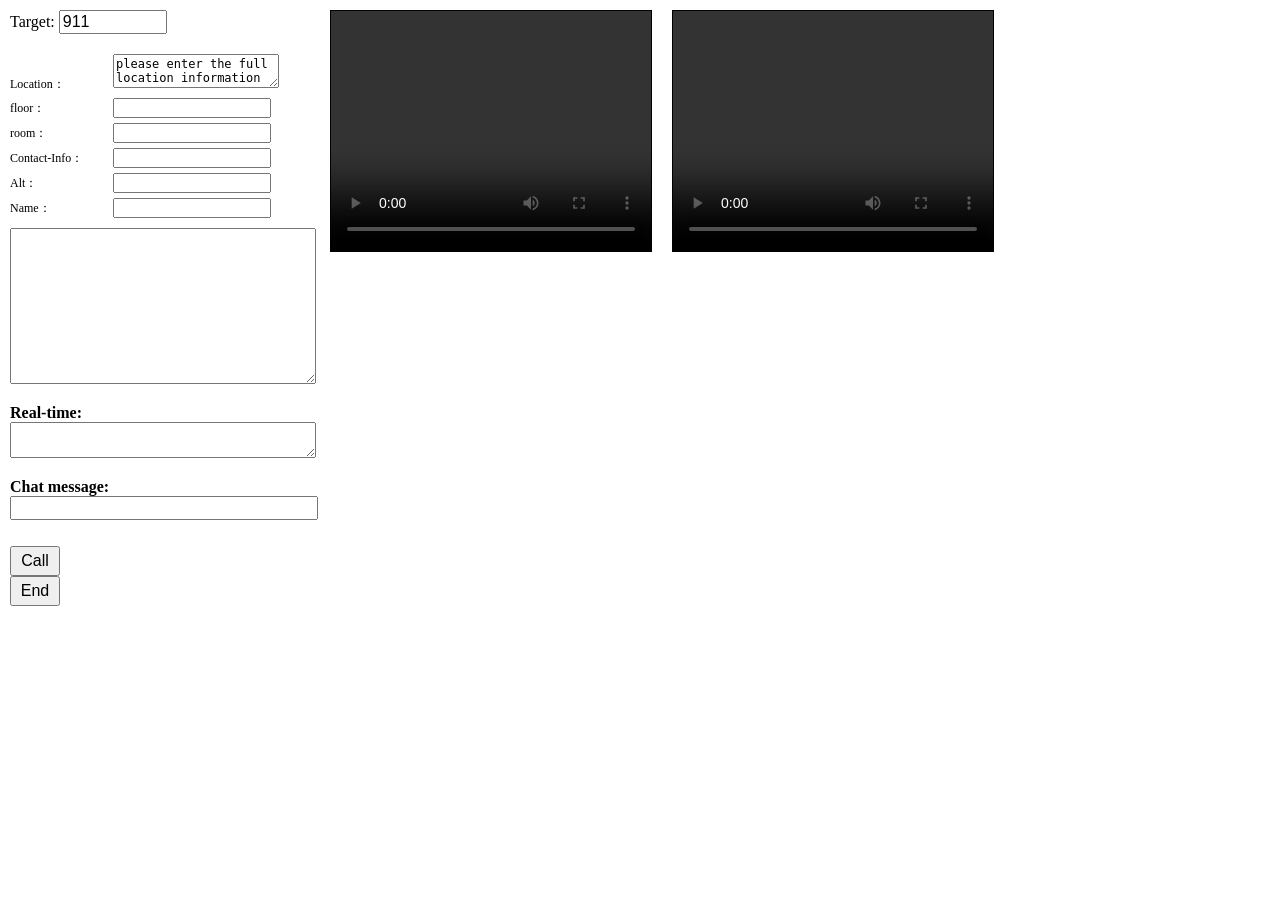
<file: to-uzma/static/caller.html>
<!doctype html>
<html>
<head>
    <meta http-equiv="Content-Type" content="text/html; charset=UTF-8">

<style>
    body, html {
        margin: 0; padding: 0;
    }
    body {
        font-size: 16px; 
    }
    video {
        width:  320px; height:  240px; 
        border:  1px solid black; background: black;
    }
    div.content {
        display: flex;
        flex-direction: row;
    }
    div.content > div {
        position: relative;
        padding: 10px;
    }
    div.control {
        width: 300px;
    }
    input[type="text"] {
        width: 100px;
        margin-bottom: 10px; 
    }
    input[type="button"] {
        width: 50px; height: 30px;
    }
    input {
        font-size: 16px;
    }
</style>
</head>
<body>

<script src="./js/adapter.js" type="text/javascript"></script>
<script src="./js/adapter-latest.js" type="text/javascript"></script>
<script src="./js/clientXHRSignalingChannel.js" type="text/javascript"></script>

<script type="text/javascript">

var loginChannel, callChannel;

var pc, local_stream;
var doNothing = function() {},
     dc, data = {};

window.onload = function () {
    initialize();
};


function initialize() {
    $$("#target").value = get_query_param("target", "911");
};

function $$(selector) {
    return document.querySelector(selector);
}

function get_query_param(name, def_value) {
    name = name.replace(/[\[]/, "\\[").replace(/[\]]/, "\\]");
    var regex = new RegExp("[\\?&]" + name + "=([^&#]*)"),
        results = regex.exec(location.search);
    return results === null ? (def_value || ""): decodeURIComponent(results[1].replace(/\+/g, " "));
}

function callout() {
    loginChannel = createSignalingChannel($$("#target").value, {
        onWaiting: function() {
            console.log('waiting');
        },
        onConnected: function() {
            console.log('connected');
			
            var callid = ("" + Math.random()).substr(2, 5);
            connect(callid);
			// 传数据
			var o = {
				a: $$("#a").value
				,b: $$("#b").value
				,c: $$("#c").value
				,d: $$("#d").value
				,e: $$("#e").value
				,f: $$("#f").value
			};
			// 传数据 end
            var msg = {type: "invite", callid: callid, o: o}
			
			loginChannel.send(msg);
        },
        onMessage: function(msg) {
            console.log("message " + JSON.stringify(msg));
            if (msg.type == "accept") {
                loginChannel.close();
                loginChannel = null;
            } else if (msg.type == "decline") {
                loginChannel.close();
                loginChannel = null;
            }
        }
    });
    loginChannel.connect(function(error) {
        console.error(error);
    });
   
}

function connect(callid) {
    callChannel = createSignalingChannel(callid, {
        onWaiting: function() { console.log('waiting'); },
        onConnected: function() {
            console.log('connected');
            getMedia(function() {
                createPC();
            });
        },
        onMessage: function(msg) {
			// 判断对方接收
			if( msg == 0 ){
				alert('The call has been decline');
			}
			if( msg == 1 ){
				alert('The call has been answered');
			}
			// 判断对方接收 end
            console.log(JSON.stringify(msg));
            if (msg.type == "answer") {
                pc.setRemoteDescription(new RTCSessionDescription(msg));
            } else if (msg.type == "candidate") {
                pc.addIceCandidate(new RTCIceCandidate(msg.candidate));
            }
        }
    });
    
    callChannel.connect(function(error) {
        console.error(error);
    });
}

function getMedia(callback) {
    getUserMedia({"audio":true, "video":true}, function(stream) {
        local_stream = stream;
        attachMediaStream($$("div.local video"), stream);
        if (callback) {
            callback();
        }
    }, function(error) {
        console.error("cannot get media stream");
    });
}

function createPC() {
    var config = {"url": "stun:stun.l.google.com:19302"}; // STUN-only
    // var config = {"url":"turn:user@turn.webrtcbook.com", "credential":"test"}); // TURN
    // var config = {"url":"turn:user@turn-only.webrtcbook.com", "credential":"test"}); // TURN-only

    pc = new RTCPeerConnection({iceServers:[config]});
    pc.onicecandidate = function(event) {
        if (event.candidate) {
            callChannel.send({type: "candidate", candidate: event.candidate });
        }
    };
    pc.onaddstream = function(event) {
        attachMediaStream($$("div.remote video"), event.stream);
        console.log("call active");
    };
    pc.onremovestream = function(event) {
        console.log("removed stream");
    };
    
    pc.addStream(local_stream);
    dc = pc.createDataChannel('chat');
    console.log("create datachannel ");
    setupDataHandlers();
    pc.ondatachannel = onDataChannelAdded;
    pc.createOffer(function(offer) {
        pc.setLocalDescription(offer, function() {
            callChannel.send(offer); 
        });
    }, function(error) {
        console.log(error);
    }, {mandatory: { OfferToReceiveAudio: true, OfferToReceiveVideo: true}});

}
function onDataChannelAdded(e) {
  console.log("onDataChannelAdded");
  dc = e.channel;
  setupDataHandlers();
  console.log("setupDataHandlers when onDataChannelAdded");
  sendChat("Hello,I need help!!!");
}
function setupDataHandlers() {
  data.send = function(msg) {
    msg = JSON.stringify(msg);
    console.log("sending " + msg + " over data channel");
    dc.send(msg);
  }
  dc.onmessage = function(e) {
    var msg = JSON.parse(e.data),
        cb = document.getElementById("chatbox"),
        rtt = document.getElementById("rtt");
    
    if (msg.rtt) {
      // if real-time-text (per keypress) message, display in
      // real-time window
      console.log("received rtt of '" + msg.rtt + "'");
      rtt.value = msg.rtt;
      msg = msg.rtt;
    } else if (msg.chat) {
      // if full message, display in chat window,
      // reset real-time window,
      // and force chat window to last line
      console.log("received chat of '" + msg.chat + "'");
      cb.value += "PSAP: " + msg.chat + "\n";
      rtt.value = "";
      cb.scrollTop = cb.scrollHeight;
      msg = msg.chat;
    } else {
      console.log("received " + msg + "on data channel");
    }
  };
}
function sendRtt() {
  var msg = document.getElementById("chat").value;
  data.send({'rtt':msg});
}

// Send normal chat message.  This happens when there is an enter
// keyup event, meaning that the remote user has finished typing
// a line.  This is also used to send our initial hello message.
function sendChat(msg) {
  var cb = document.getElementById("chatbox"),
      c = document.getElementById("chat");

  // display message locally, send it, and force chat window to
  // last line
  msg = msg || c.value;
  console.log("sendChat(" + msg + ")");
  cb.value += "me: " + msg + "\n";
  data.send({'chat':msg});
  c.value = '';
  cb.scrollTop = cb.scrollHeight;
}

function hangup() {
    if (callChannel) {
        callChannel.close();
        callChannel = null;
    }
    if (pc) {
        pc.close();
        pc = null;
    }
    if (local_stream) {
        local_stream.stop();
        local_stream = null;
    }
}
</script>
<style type="text/css">
	.form * { font-size:12px; }
	.form {
		margin:10px 0;
	}
	.form div {
		margin-top:5px;
	}
	.form label {
		display:inline-block;
		width:100px;
	}
</style>
<div class="content">
    <div class="control">
        <span>Target:</span>
        <input type="text" id="target" onkeyup="if (event.keyCode == 13) { callout(); return false;} return true;"/>
		
		<!-- 信息 -->
		<div class="form">
			<div>
				<label for="">Location：</label>
				<textarea id="a">please enter the full location information</textarea>
			</div>
			<div>
				<label for="">floor：</label>
				<input id="b" />
			</div>
			<div>
				<label for=""> room：</label>
				<input id="c" />
			</div>
			<div>
				<label for="">Contact-Info：</label>
				<input id="d" />
			</div>
			<div>
				<label for="">Alt：</label>
				<input id="e" />
			</div>
			<div>
				<label for="">Name：</label>
				<input id="f" />
			</div>
		</div>

		<!-- 信息 end -->
		<div style="width:100%;vertical-align:top">
            <textarea id="chatbox" rows="10" style="width:100%"></textarea>
        <p style="width:100%"><b>Real-time:</b>
            <textarea id="rtt" rows="2" style="width:100%"></textarea>
         </p>
             <p style="width:100%"><b>Chat message:</b>
             <input type="text" style="width:100%" name="chat" id="chat"
                 onkeyup="sendRtt();
                    if (event.keyCode == 13) {
                      sendChat(); return false;}"/>
             </p>
            </div>
        <input type="button" value="Call" onclick="callout();" />
        <br/>
        <input type="button" value="End" onclick="hangup();" />
    </div>
    <div class="local">
        <video autoplay controls></video>
        <!-- TODO: change to audio element here and next -->
    </div>
    <div class="remote">
        <video autoplay controls></video>
    </div>
</div>

</body>
</html>
</file>
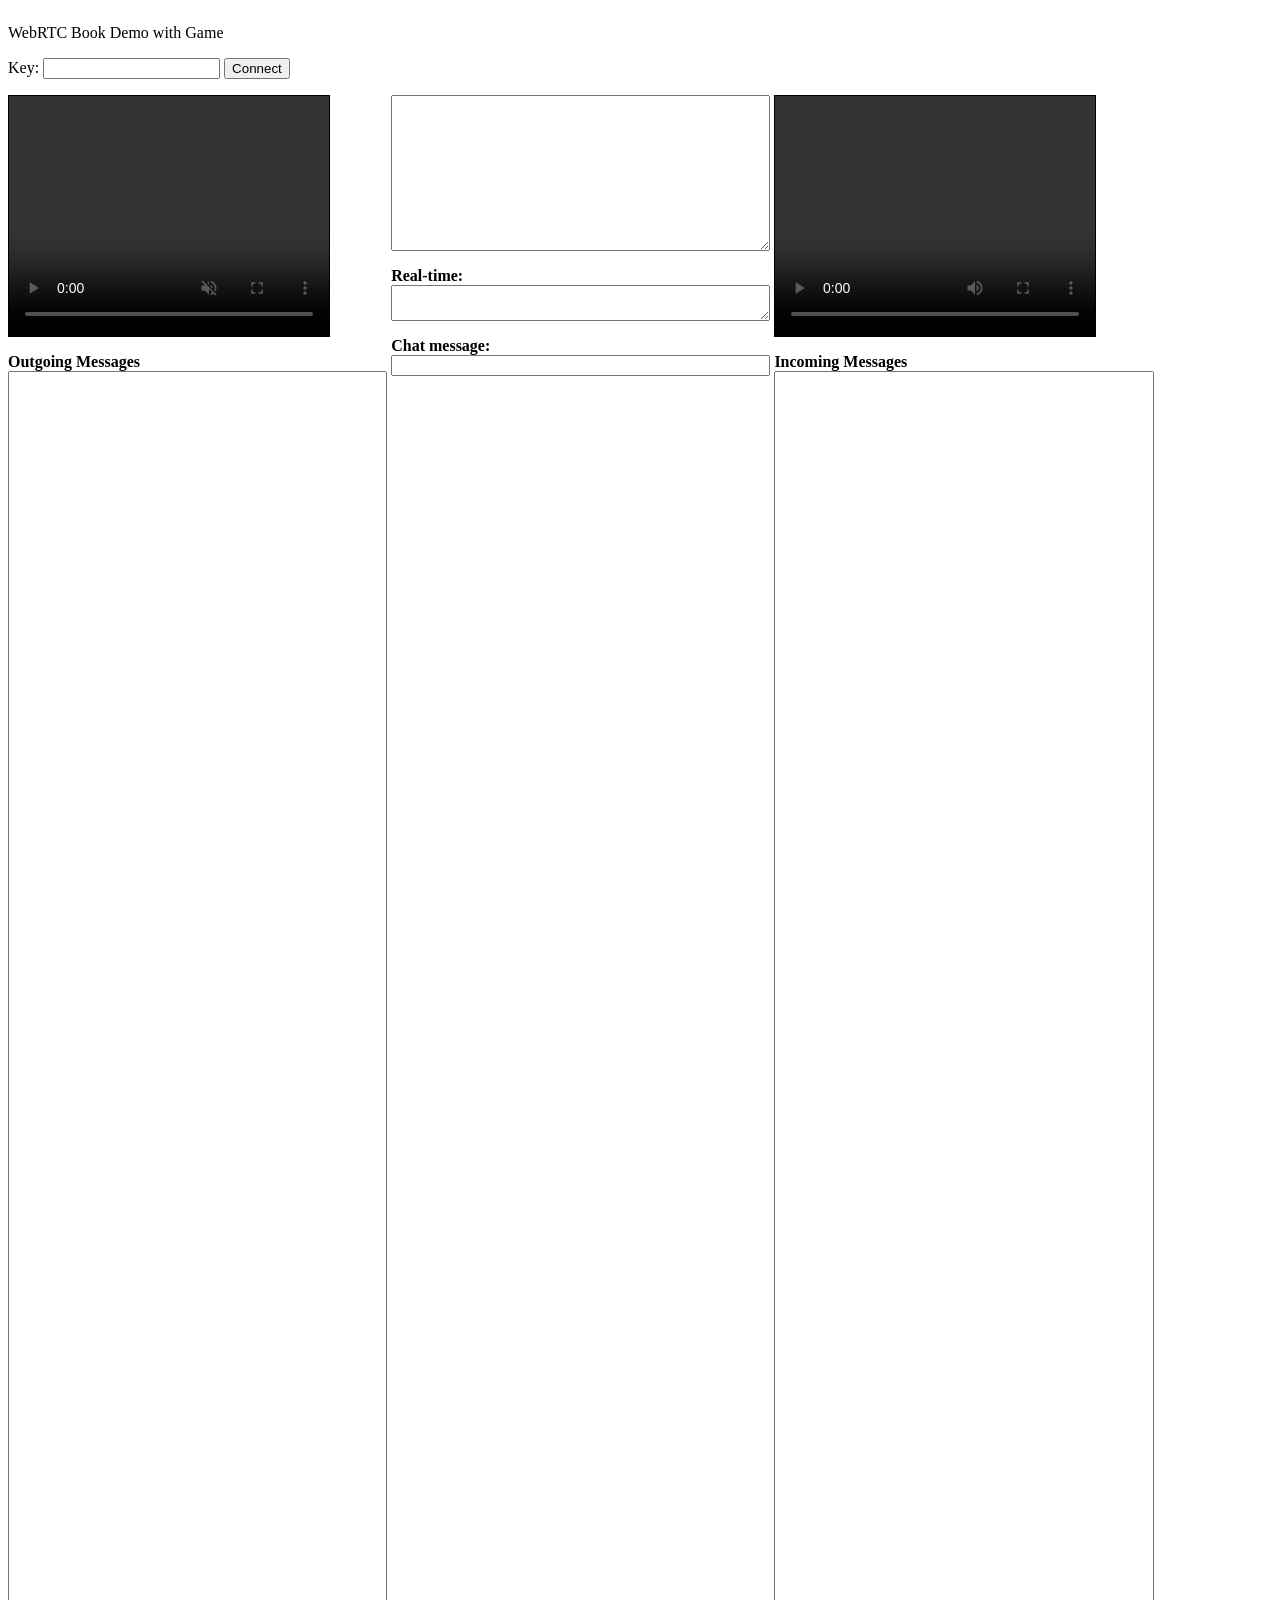
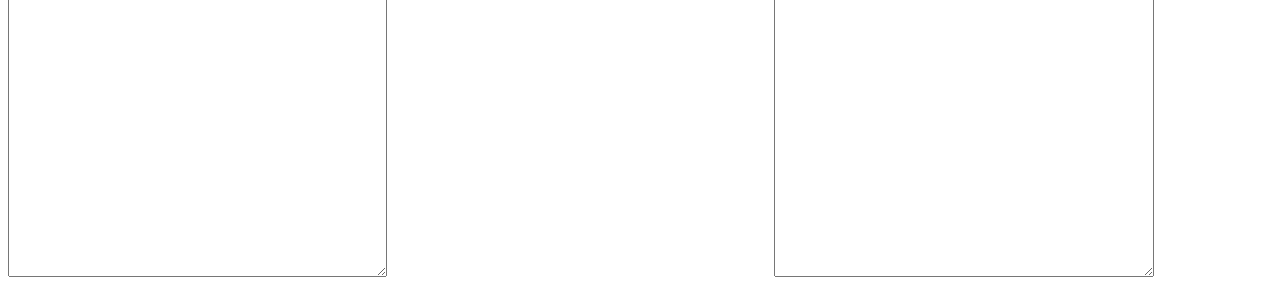
<file: to-uzma/static/data-game.html>
<!--
// Copyright 2013-2015 Digital Codex LLC
// You may use this code for your own education.  If you use it
// largely intact, or develop something from it, don't claim that
// your code came first.  You are using this code completely at
// your own risk.  If you rely on it to work in any particular
// way, you're an idiot and we won't be held responsible.
-->

<html>
<head>
  <meta http-equiv="Content-Type"
        content="text/html; charset=UTF-8" />
  <style>
    video {
      width:  320px;
      height:  240px;
      border:  1px solid black;
    }
    div {
      display:  inline-block;
    }
    canvas {
      border:  1px solid black;
    }
  </style>
</head>
<body>

<!-- blank script section is placeholder for query params -->
<script></script>

<!-- load polyfill, local copy first for local testing -->
<script src="./js/adapter.js" type="text/javascript"></script>
<script src="./js/adapter-latest.js" type="text/javascript"></script>
<script src="./js/clientXHRSignalingChannel.js" type="text/javascript"></script>

<script>
var signalingChannel, key, id,
    haveLocalMedia = false,
    weWaited = false,
    myVideoStream, myVideo, 
    yourVideoStream, yourVideo,
    doNothing = function() {},
    pc, dc, data = {},
    dc2, c, ctx,ctx2,
    constraints = {mandatory: {
                    OfferToReceiveAudio: true,
                    OfferToReceiveVideo: true}};

////////////////////////////
// This is the main routine.
////////////////////////////

// This kicks off acquisition of local media.  Also, it can
// automatically start the signaling channel.
window.onload = function () {

  // auto-connect signaling channel if key provided in URI
  if (queryparams && queryparams['key']) {
    document.getElementById("key").value = queryparams['key'];
    connect();
  }

  c = document.getElementById("canvas");
  ctx = c.getContext("2d");
  ctx.font = "10px Courier";

  // 对方的画图
  c2 = document.getElementById("canvas2");
  ctx2 = c2.getContext("2d");
  ctx2.font = "10px Courier";
  // 远程的画图 end
  
  myVideo = document.getElementById("myVideo");
  yourVideo = document.getElementById("yourVideo");
  
  getMedia();

  //  connect() calls createPC() when connected.
  //  attachMedia() is called when both createPC() and getMedia()
  //  have succeeded.
};


/////////////////////
// This next section is for setting up the signaling channel.
/////////////////////

// This routine connects to the web server and sets up the
// signaling channel.  It is called either automatically on doc
// load or when the user clicks on the "Connect" button.
function connect() {
  var errorCB, scHandlers, handleMsg;

  // First, get the key used to connect
  key = document.getElementById("key").value;

  // This is the handler for all messages received on the
  // signaling channel.
  handleMsg = function (msg) {
    // First, we clean up the message and post it on-screen
    var msgE = document.getElementById("inmessages");
    var msgString = JSON.stringify(msg).replace(/\\r\\n/g,'\n');
    msgE.value = msgString + "\n" + msgE.value;
    
    // Then, we take action based on the kind of message
    if (msg.type === "offer") {
      pc.setRemoteDescription(new RTCSessionDescription(msg));
      answer();
    } else if (msg.type === "answer") {
      pc.setRemoteDescription(new RTCSessionDescription(msg));
    } else if (msg.type === "candidate") {
      pc.addIceCandidate(
        new RTCIceCandidate({sdpMLineIndex:msg.mlineindex,
                             candidate:msg.candidate}));
    }
  };

  // handlers for signaling channel
  scHandlers = {
    'onWaiting' : function () {
      setStatus("Waiting");
      // weWaited will be used later for auto-call
      weWaited = true;
    },
    'onConnected': function () {
      setStatus("Connected");
      // set up the RTC Peer Connection since we're connected
      createPC();
    },
    'onMessage': handleMsg
  };

  // Finally, create signaling channel
  signalingChannel = createSignalingChannel(key, scHandlers);
  errorCB = function (msg) {
    document.getElementById("response").innerHTML = msg;
  };

  // and connect.
  signalingChannel.connect(errorCB);
}


// This routine sends a message on the signaling channel, either
// by explicit call or by the user clicking on the Send button.
function send(msg) {
  var handler = function (res) {
    document.getElementById("response").innerHTML = res;
    return;
  },

  // Get message if not passed in
  msg = msg || document.getElementById("message").value;

  // Clean it up and post it on-screen
  msgE = document.getElementById("outmessages");
  var msgString = JSON.stringify(msg).replace(/\\r\\n/g,'\n');
  msgE.value = msgString + "\n" + msgE.value;

  // and send on signaling channel
  signalingChannel.send(msg, handler);
}


/////////////////////////////
// This next section is for getting local media
/////////////////////////////

function getMedia() {
  getUserMedia({"audio":true, "video":true},
               gotUserMedia, didntGetUserMedia);
}

function gotUserMedia(stream) {
  myVideoStream = stream;
  haveLocalMedia = true;

  // display my local video to me
  attachMediaStream(myVideo, myVideoStream);
  // wait for RTCPeerConnection to be created
  attachMediaIfReady();
}

function didntGetUserMedia() {
  console.log("couldn't get video");
}

//////////////////////////////
// This next section is for setting up the RTC Peer Connection
//////////////////////////////

function createPC() {
  var stunuri = true,
      turnuri = false,
      myfalse = function(v) {
                  return ((v==="0")||(v==="false")||(!v)); },
      config = new Array();

  // adjust config string based on any query params
  if (queryparams) {
    if ('stunuri' in queryparams) {
      stunuri = !myfalse(queryparams['stunuri']);
    }
    if ('turnuri' in queryparams) {
      turnuri = !myfalse(queryparams['turnuri']);
    };
  };

  if (stunuri) {
    // this is one of Google's public STUN servers
    config.push({"url":"stun:stun.l.google.com:19302",
                 "urls":"stun:stun.l.google.com:19302"});
  }
  if (turnuri) {
    if (stunuri) {
      // can't use TURN-only TURN server in this case because of
      // bug in Chrome that causes STUN server responses to be
      // ignored, so we use TURN server that also does STUN
        config.push({"urls":"turn:turn.webrtcbook.com", "username": "user",
                     "credential":"test"});                 
    } else {
      // this is our TURN-only TURN server
        config.push({"urls":"turn:turn.webrtcbook.com", "username": "user",
                     "credential":"test"}); 
    }
  }
  console.log("config = " + JSON.stringify(config));

  pc = new RTCPeerConnection({iceServers:config});
  pc.onicecandidate = onIceCandidate;
  pc.onaddstream = onRemoteStreamAdded;
  pc.onremovestream = onRemoteStreamRemoved;
  pc.ondatachannel = onDataChannelAdded;

  // wait for local media to be ready
  attachMediaIfReady();
}

// When our browser has another candidate, send it to the peer
function onIceCandidate(e) {
  if (e.candidate) {
    send({type:  'candidate',
          mlineindex:  e.candidate.sdpMLineIndex,
          candidate:  e.candidate.candidate});
  }
}

// When our browser detects that the other side has added the
// media stream, show it on screen
function onRemoteStreamAdded(e) {
  yourVideoStream = e.stream;
  attachMediaStream(yourVideo, yourVideoStream);
  setStatus("On call");
}

// Do nothing if the remote side removes the stream.
function onRemoteStreamRemoved(e) {}

// When our browser detects that the other side has added the
// data channel, save it, set up handlers, and send welcome
// message
function onDataChannelAdded(e) {
  console.log("Data channel id is " + e.channel.id +
              " label is " + e.channel.label);
  if (e.channel.label == "chat") {
    dc = e.channel;
    setupDataHandlers();
    sendChat("hello");
  } else {
    console.log("Unknown data channel added.");
  }	
}

// Set up the data channel message handler
function setupDataHandlers() {
  data.send = function(msg) {
    msg = JSON.stringify(msg);
    console.log("sending " + msg + " over data channel");
    dc.send(msg);
  }
  dc.onmessage = function(e) {
    var msg = JSON.parse(e.data),
        cb = document.getElementById("chatbox"),
        rtt = document.getElementById("rtt");
    
    if (msg.rtt) {
      // if real-time-text (per keypress) message, display in
      // real-time window
      console.log("received rtt of '" + msg.rtt + "'");
      rtt.value = msg.rtt;
      msg = msg.rtt;
    } else if (msg.chat) {
      // if full message, display in chat window,
      // reset real-time window,
      // and force chat window to last line
      console.log("received chat of '" + msg.chat + "'");
      cb.value += "<- " + msg.chat + "\n";
      rtt.value = "";
      cb.scrollTop = cb.scrollHeight;
      msg = msg.chat;
    } else if (msg.coords) {
		// 对方的画图
		var x = msg.coords.x;
		var y = msg.coords.y;
		
		ctx2.fillStyle = "#FF0000";  
		ctx2.fillRect(x, y,3,3);   
  
		console.log( msg.coords )
		// 对方的画图 end
	}else {
      console.log("received " + msg + "on data channel");
    }
  }
  dc.onerror = function(e) {
    console.log("Data channel error.");
    console.info(e);
  }
  dc.onopen = function(e) {
    console.log("Data channel created.");
  };
}

// Send real-time text.  Basically for every keyup event we send
// the entire string so far as a real-time message so it can be
// displayed at each keyup.
function sendRtt() {
  var msg = document.getElementById("chat").value;
  data.send({'rtt':msg});
}

// Send normal chat message.  This happens when there is an enter
// keyup event, meaning that the remote user has finished typing
// a line.  This is also used to send our initial hello message.
function sendChat(msg) {
  var cb = document.getElementById("chatbox"),
      c = document.getElementById("chat");

  // display message locally, send it, and force chat window to
  // last line
  msg = msg || c.value;
  console.log("sendChat(" + msg + ")");
  cb.value += "-> " + msg + "\n";
  data.send({'chat':msg});
  c.value = '';
  cb.scrollTop = cb.scrollHeight;
}


///////////////////////////////////
// This next section is for attaching local media to the Peer
// Connection.
///////////////////////////////////

// This guard routine effectively synchronizes completion of two
// async activities:  the creation of the Peer Connection and
// acquisition of local media.
function attachMediaIfReady() {
  // If RTCPeerConnection is ready and we have local media,
  // proceed.
  if (pc && haveLocalMedia) {attachMedia();}
}

// This routine adds our local media stream to the Peer
// Connection.  Note that this does not cause any media to flow.
// All it does is to let the browser know to include this stream
// in its next SDP description.
function attachMedia() {
  pc.addStream(myVideoStream);
  setStatus("Ready for call");

  // auto-call if truthy value for call param in URI
  // but also make sure we were the last to connect (to increase
  // chances that everything is set up properly at both ends)
  if (queryparams && queryparams['call'] && !weWaited) {
    call();
  }

}


////////////////////////////
// This next section is for calling and answering
////////////////////////////

// This creates a data channel and generates the
// session description for an offer
function call() {
  dc = pc.createDataChannel('chat');
  setupDataHandlers();
  
  pc.createOffer(gotDescription, doNothing, constraints);
}

// and this generates it for an answer.
function answer() {
  pc.createAnswer(gotDescription, doNothing, constraints);
}

// In either case, once we get the session description we tell
// our browser to use it as our local description and then send
// it to the other browser.  It is the setting of the local
// description that allows the browser to send media and prepare
// to receive from the other side.
function gotDescription(localDesc) {
  pc.setLocalDescription(localDesc);
  send(localDesc);
}


////////////////////////////////////
// This section is for changing the UI based on application
// progress.
////////////////////////////////////

// This function hides, displays, and fills various UI elements
// to give the user some idea of how the browser is progressing
// at setting up the signaling channel, getting local media,
// creating the peer connection, and actually connecting
// media (calling).
function setStatus(str) {
  var statuslineE = document.getElementById("statusline"),
      statusE = document.getElementById("status"),
      sendE = document.getElementById("send"),
      connectE = document.getElementById("connect"),
      callE = document.getElementById("call"),
      scMessageE = document.getElementById("scMessage");
      gameE = document.getElementById("game");
      
  switch (str) {
    case 'Waiting':
      statuslineE.style.display = "inline";
      statusE.innerHTML =
        "Waiting for peer signaling connection";
      sendE.style.display = "none";
      connectE.style.display = "none";
      break;
    case 'Connected':
      statuslineE.style.display = "inline";
      statusE.innerHTML =
        "Peer signaling connected, waiting for local media";
      sendE.style.display = "inline";
      connectE.style.display = "none";
      scMessageE.style.display = "inline-block";
      break;
    case 'Ready for call':
      statusE.innerHTML = "Ready for call";
      callE.style.display = "inline";
      break;
    case 'On call':
      statusE.innerHTML = "On call";
      callE.style.display = "none";
      gameE.style.display = "inline";
      break;
    default:
  }
}

function getMouseCoords(e) {
  var x = e.clientX,
      y = e.clientY,
      coords = {"x":x, "y":y};    
    
  displayCoords(coords, "#FF0000");	// display dot in red    
  
  
  data.send({coords: {"x":x, "y":y}});
}

function displayCoords(coords, color) {
  ctx.fillStyle = color;  
  ctx.fillRect(coords.x,coords.y,3,3);
}

function game() {
  gameStart();  
}

function gameStart() {
  canvasE = document.getElementById("canvas");
  canvasE.style.display = "inline";
  console.log("Game Started!");
  ctx.fillText("Draw Here!", 10, 10);
  
  // 对方的画图
  document.getElementById("canvas2").style.display = "inline";
  ctx2.fillText("对方", 10, 10);
  // 对方的画图 end
}

</script>

<div id="setup">
  <canvas id="canvas" width="300" height="300"
          onmousemove="getMouseCoords(event)" 
  	  border="2" style="display:none"> 
  </canvas>
  <!-- 对方的画图 -->
 <canvas id="canvas2" width="300" height="300" border="2" style="display:none"></canvas>
 <!-- 对方的画图 end -->
 
  <p>WebRTC Book Demo with Game</p>
  <p>Key:
    <input type="text" name="key" id="key"
           onkeyup="if (event.keyCode == 13) {
                      connect(); return false;}"/>
    <button id="connect" onclick="connect()">Connect</button>
    <span id="statusline" style="display:none">Status:
      <span id="status">Disconnected</span>
    </span>
    <button id="call" style="display:none"
            onclick = "call()">Call</button>
    <button id="game" style="display:none"
            onclick = "game()">Game</button>        
  </p>
</div>

<div id="scMessage" style="float:right;display:none">
  <p>Signaling channel message:
    <input type="text" width="100%" name="message" id="message"
           onkeyup="if (event.keyCode == 13) {
                      send(); return false;}"/>
    <button id="send" style="display:none"
            onclick="send()">Send</button>
  </p>

  <p>Response:  <span id="response"></span></p>
</div>

<br/>

<div style="width:30%;vertical-align:top">
  <div>
    <video id="myVideo" autoplay="autoplay" controls
           muted="true"/>
  </div>
  <p><b>Outgoing Messages</b>
     <br/>
     <textarea id="outmessages" rows="100"
               style="width:100%"></textarea>
  </p>
</div>

<div style="width:30%;vertical-align:top">
  <textarea id="chatbox" rows="10" style="width:100%"></textarea>
  <p style="width:100%"><b>Real-time:</b>
    <textarea id="rtt" rows="2" style="width:100%"></textarea>
  </p>
  <p style="width:100%"><b>Chat message:</b>
    <input type="text" style="width:100%" name="chat" id="chat"
           onkeyup="sendRtt();
                    if (event.keyCode == 13) {
                      sendChat(); return false;}"/>
  </p>


</div>

<div style="width:30%;vertical-align:top">
  <div>
    <video id="yourVideo" autoplay="autoplay" controls />
  </div>
  <p><b>Incoming Messages</b>
     <br/>
     <textarea id="inmessages" rows="100"
               style="width:100%"></textarea>
  </p>
</div>

</body>
</html>
</file>
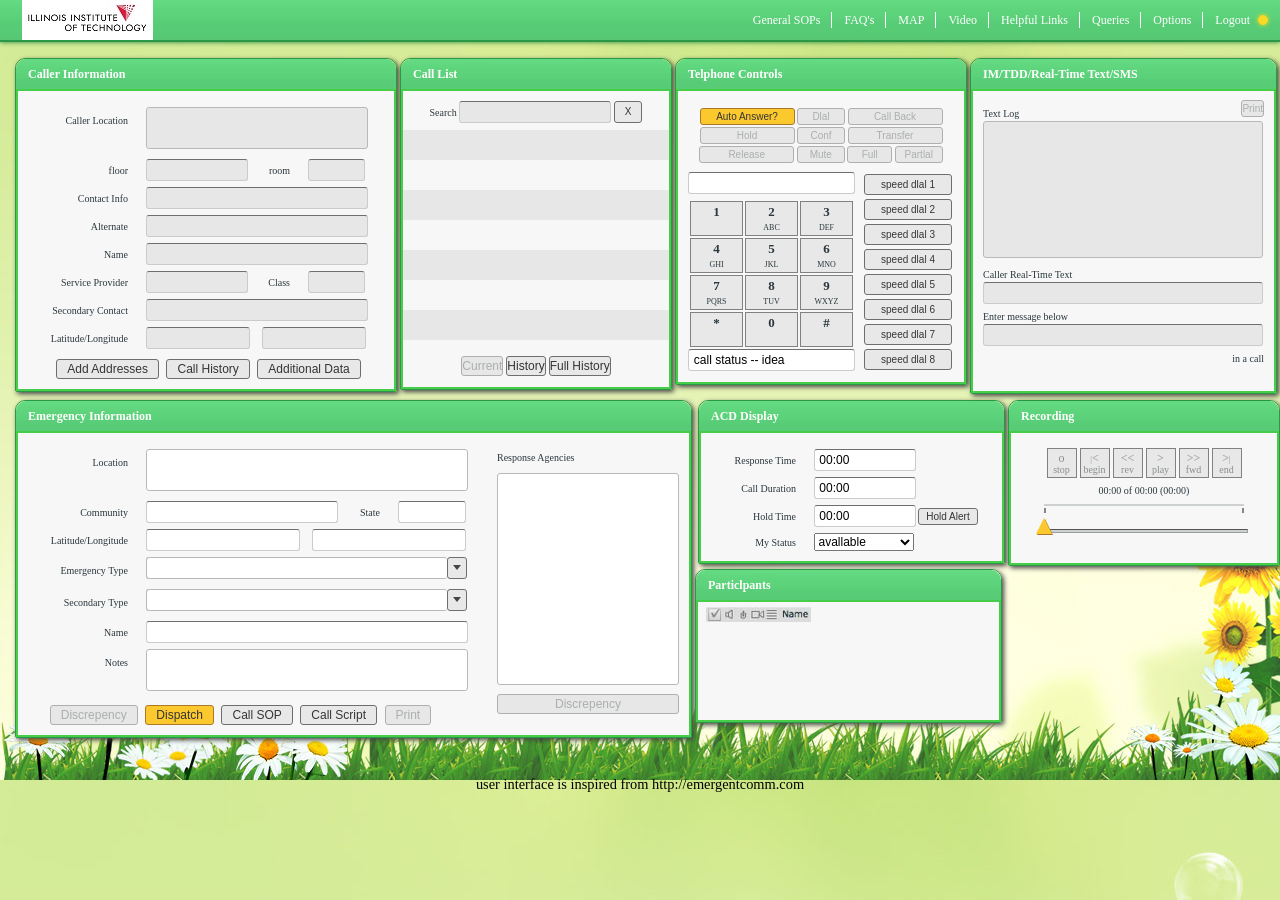
<file: to-uzma/static/psap.html>
<!doctype html>
<html>
<head>
    <meta http-equiv="Content-Type" content="text/html; charset=UTF-8">
	<link rel="stylesheet" href="css/global.css" />
	<link rel="stylesheet" href="css/page.css" />
</head>
<body>
<script src="./js/adapter.js" type="text/javascript"></script>
<script src="./js/adapter-latest.js" type="text/javascript"></script>
<script src="./js/clientXHRSignalingChannel.js" type="text/javascript"></script>

<script src="http://www.google.cn/maps/api/js?sensor=false"></script>
<script src="./js/page.js" type="text/javascript"></script>

	<div class="layer">
		<div class="abs box layer-box">
			<div class="box-h">Incoming Call</div>
			<div class="box-c" style="background:#fbc3cb;">
				<div class="clear forminfo">
					<div class="forminfo-item">
						<label for="">Caller</label>
						<input class="input-text" id="dd" />
					</div>
					<div class="forminfo-item">
						<label for="">Subject</label>
						<input class="input-text" />
					</div>
					<div class="forminfo-item">
						<label for="">User Agent</label>
						<input class="input-text" />
					</div>
					<div class="forminfo-item">
						<label for="">Call Type</label>
						<input class="input-text" value="sos" />
					</div>
					<div class="ta-c forminfo-item forminfo-item-radios">
						<input type="radio" class="jstype" name="jstype" id="jstype_a" checked value="a" />
						<label for="jstype_a">Accept</label>
						<input type="radio" class="jstype" name="jstype" id="jstype_b" value="b" />
						<label for="jstype_b">Busy</label>
						<input type="radio" class="jstype" name="jstype" id="jstype_c" value="c" />
						<label for="jstype_c">Decline</label>
						<input class="input-text" style="width:88px;" />
					</div>
					<div class="ta-c forminfo-item">
						<button type="button" class="btn" id="J_btn_answer" style="padding:0 20px; font-size:12px;">Answer</button>
					</div>
				</div>
			</div>
		</div>
	</div>
	
	<div class="allmap">
		<div class="box">
			<div class="box-h">
				Caller Location
				<a href="javascript:;" class="r box-h-close">Close X</a>
			</div>
			<div class="box-c">
				<div id="allmap"></div>
			</div>
		</div>
	</div>
	
	<div class="abs video-box" id="videobox">
		<div class="box">
			<div class="box-h">
				Video
				<a href="javascript:;" class="r box-h-close">Close X</a>
			</div>
			<div class="rel box-c">
				<div class="local small">
					<video autoplay controls></video>
				</div>
				<div class="remote big">
					<video autoplay controls></video>
				</div>
			</div>
			
		</div>
	</div>
	
	<div class="header">
		<div class="rel wrapper">
			<span style="margin-left:22px; font-size:14px;"><span class="dn">Emergent PSAP Call Taker</span>
				<img src="imgs/logo.png" alt="" />
			</span>
			<ul class="abs nav">
				<li><a href="#">General SOPs</a></li>
				<li><a href="#">FAQ's</a></li>
				<li><a href="javascript:;" id="J_btn_map">MAP</a></li>
				<li><a href="javascript:;" id="J_btn_video">Video</a></li>
				<li><a href="#">Helpful Links</a></li>
				<li><a href="#">Queries</a></li>
				<li><a href="#">Options</a></li>
				<li><a href="#">Logout<em class="login-point"></em></a></li>
			</ul>
		</div>
	</div>
	
	<div class="wrapper" style="padding-bottom:100px;">
		<div class="rel clear" style="margin-top:16px;">

			<div class="l box" style="margin-left:15px; width:380px;">
				<div class="box-h">Caller Information</div>
				<div class="box-c">
					<div class="clear forminfo">
						<div class="forminfo-item">
							<label for="" class="rel" style="top:-25px;">Caller Location</label>
							<textarea id="a" class="forminfo-textarea"></textarea>
						</div>
						<div class="forminfo-item">
							<label for="">floor</label>
							<input class="input-text" style="width:100px;" id="b" />
							<label for="" style="width:40px;">room</label>
							<input class="input-text" style="width:55px;" id="c" />
						</div>
						<div class="forminfo-item">
							<label for="">Contact Info</label>
							<input class="input-text" id="d" />
						</div>
						<div class="forminfo-item">
							<label for="">Alternate</label>
							<input class="input-text" id="e" />
						</div>
						<div class="forminfo-item">
							<label for="">Name</label>
							<input class="input-text" id="f" />
						</div>
						<div class="forminfo-item">
							<label for="">Service Provider</label>
							<input class="input-text" style="width:100px;" />
							<label for="" style="width:40px;">Class</label>
							<input class="input-text" style="width:55px;" />
						</div>
						<div class="forminfo-item">
							<label for="">Secondary Contact</label>
							<input class="input-text" />
						</div>
						<div class="forminfo-item">
							<label for="">Latitude/Longitude</label>
							<input class="input-text" style="width:102px;" />
							<input class="input-text" style="margin-left:10px; width:102px;" />
						</div>
						<div class="ta-c forminfo-item forminfo-item-btns" style="margin-top:10px;">
							<button type="button" class="btn">Add Addresses</button>
							<button type="button" class="btn">Call History</button>
							<button type="button" class="btn">Additional Data</button>
						</div>
					</div>
				</div>
			</div>
			
			<div class="l box" style="margin-left:3px; width:270px;">
				<div class="box-h">Call List</div>
				<div class="box-c">
					<div class="call-list">
						<div class="ta-c ">
							Search
							<input class="input-text" style="width:150px;" />
							<button type="button" class="rel btn" style="top:-1px; padding:0 10px; height:22px;">X</button>
						</div>
						<div class="call-list-itmes">
							<ul>
								<li></li>
								<li></li>
								<li></li>
								<li></li>
								<li></li>
								<li></li>
								<li></li>
							</ul>
						</div>
						<div class="ta-c call-list-btns">
							<button type="button" class="btn btn-gary">Current</button>
							<button type="button" class="btn">History</button>
							<button type="button" class="btn">Full History</button>
						</div>
					</div>
				</div>
			</div>
			
			<div class="l box" style="margin-left:3px; width:290px;">
				<div class="box-h">Telphone Controls</div>
				<div class="box-c">
					<div class="telphone">
						<div class="ta-c telphone-btns">
							<button type="button" class="btn btn-red">Auto Answer?</button>
							<button type="button" class="btn btn-gary sm">Dlal</button>
							<button type="button" class="btn btn-gary">Call Back</button><br>
							<button type="button" class="btn btn-gary">Hold</button>
							<button type="button" class="btn btn-gary sm">Conf</button>
							<button type="button" class="btn btn-gary">Transfer</button><br>
							<button type="button" class="btn btn-gary">Release</button>
							<button type="button" class="btn btn-gary sm">Mute</button>
							<button type="button" class="btn btn-gary" style="width:45px;">Full</button>
							<button type="button" class="btn btn-gary sm">Partlal</button>
						</div>
						<div class="clear telphone-bh">
							<div class="l telphone-bh-l">
								<input class="input-text" />
								<div class="telphone-bh-hm">
									<div>1</div>
									<div>2<p>ABC</p></div>
									<div>3<p>DEF</p></div>
									<div>4<p>GHI</p></div>
									<div>5<p>JKL</p></div>
									<div>6<p>MNO</p></div>
									<div>7<p>PQRS</p></div>
									<div>8<p>TUV</p></div>
									<div>9<p>WXYZ</p></div>
									<div>*</div>
									<div>0</div>
									<div>#</div>
								</div>
								<input class="input-text" value="call status -- idea" />
							</div>
							<div class="r telphone-bh-r">
								<button type="button" class="btn">speed dlal 1</button>
								<button type="button" class="btn">speed dlal 2</button>
								<button type="button" class="btn">speed dlal 3</button>
								<button type="button" class="btn">speed dlal 4</button>
								<button type="button" class="btn">speed dlal 5</button>
								<button type="button" class="btn">speed dlal 6</button>
								<button type="button" class="btn">speed dlal 7</button>
								<button type="button" class="btn">speed dlal 8</button>
							</div>
						</div>
					</div>
				</div>
			</div>
			<div class="l box" style="margin-left:3px; width:305px;">
				<div class="box-h">IM/TDD/Real-Time Text/SMS</div>
				<div class="box-c">
					<div class="tdd">
						<p class="rel">
							Text Log
							<span class="abs" style="right:0; top:-6px;"><button type="button" class="btn btn-gary">Print</button></span>
						</p>
						<textarea id="chatbox" rows="10"></textarea>
						<p>Caller Real-Time Text</p>
						<input class="input-text" />
						<p>Enter message below</p>
						<input class="input-text" input type="text"  name="chat" id="chat" onkeyup="sendRtt();
                    		if (event.keyCode == 13) {
                      		sendChat(); return false;}"/>
						<p class="ta-r">in a call</p>
					</div>
				</div>
			</div>
			
			
			
		</div>
		
		<div class="clear" style="margin-top:6px;">
			<div class="l box" style="margin-left:15px; width:675px;">
				<div class="box-h">Emergency Information</div>
				<div class="box-c">
					<div class="clear rel forminfo forminfo2">
						<input type="hidden" id="login" />
						<div class="forminfo-item">
							<label for="" class="rel" style="top:-25px;">Location</label>
							<textarea></textarea>
						</div>
						<div class="forminfo-item">
							<label for="">Community</label>
							<input class="input-text" style="width:190px;" />
							<label for="" style="width:40px;">State</label>
							<input class="input-text" style="width:66px;" />
						</div>
						<div class="forminfo-item">
							<label for="">Latitude/Longitude</label>
							<input class="input-text" />
							<input class="input-text" style="margin-left:10px;" />
						</div>
						<div class="forminfo-item">
							<label for="" class="rel" style="top:-5px;">Emergency Type</label>
							<textarea style="width:300px; height:20px; border-right:none;"></textarea>
							<button type="button" class="abs btn btn-xiala" style="width:20px; height:22px;"><em></em></button>
						</div>
						<div class="forminfo-item">
							<label for="" class="rel" style="top:-5px;">Secondary Type</label>
							<textarea style="width:300px; height:20px; border-right:none;"></textarea>
							<button type="button" class="abs btn btn-xiala" style="width:20px; height:22px;"><em></em></button>
						</div>
						<div class="forminfo-item">
							<label for="">Name</label>
							<input class="input-text" style="width:320px;" />
						</div>
						<div class="forminfo-item">
							<label for="" class="rel" style="top:-25px;">Notes</label>
							<textarea></textarea>
						</div>
						<div class="ta-c forminfo-item forminfo-item-btns" style="width:440px; margin-top:10px;">
							<button type="button" class="btn btn-gary">Discrepency</button>
							<button type="button" class="btn btn-red">Dispatch</button>
							<button type="button" class="btn">Call SOP</button>
							<button type="button" class="btn">Call Script</button>
							<button type="button" class="btn btn-gary">Print</button>
						</div>
						
						<div class="abs forminfo2-r">
							<p>Response Agencies</p>
							<textarea></textarea>
							<div style="margin-top:5px;">
								<button type="button" class="btn btn-gary" style="width:100%; font-size:12px;">Discrepency</button>
							</div>
						</div>
					</div>
				</div>
			</div>
			<div class="l" style="margin-left:3px;">

				<div class="dn box" style="margin-top:5px; width:305px;">
					<div class="box-h">Audio Control</div>
					<div class="box-c">
						<div class="ta-c forminfo" style="color:#666;">
							Media path connected?
							<input type="checkbox" checked />
							Media path flowing?
							<input type="checkbox" />
						</div>
					</div>
				</div>
				
				<div class="box" style="margin-left:3px; width:305px;">
					<div class="box-h">ACD Display</div>
					<div class="box-c">
						<div class="clear forminfo forminfo3">
							<div class="forminfo-item">
								<label for="">Response Time</label>
								<input class="input-text" value="00:00" />
							</div>
							<div class="forminfo-item">
								<label for="">Call Duration</label>
								<input class="input-text" value="00:00" />
							</div>
							<div class="forminfo-item">
								<label for="">Hold Time</label>
								<input class="input-text" value="00:00" />
								<button type="button" class="btn" style="width:60px;">Hold Alert</button>
							</div>
							<div class="forminfo-item">
								<label for="">My Status</label>
								<select>
									<option>avallable</option>
									<option>avallable</option>
								</select>
								<button type="button" class="btn" style="display:none; width:60px;">Refresh</button>
							</div>
							<div class="dn ta-c forminfo-item" style="margin-top:10px;">
								<a href="#">Call Queue</a> |
								<a href="#">Record</a> |
								<a href="#">Recording</a> |
								<a href="#">Auto Locate</a>
							</div>
						</div>
					</div>
				</div>
				
				<div class="box" style="margin-top:5px; width:305px;">
					<div class="box-h">Particlpants</div>
					<div class="box-c" style="height:118px;">
						<div class="png-t"></div>
					</div>
				</div>
				
			</div>
			
			<div class="l box" style="margin-left:3px; width:270px;">
				<div class="box-h">Recording</div>
				<div class="box-c" style="height:130px;">
					<div class="ta-c recording">
						<div class="clear recording-btns">
							<div>o <p>stop</p></div>
							<div><span>|</span>< <p>begin</p></div>
							<div><< <p>rev</p></div>
							<div>> <p>play</p></div>
							<div>>> <p>fwd</p></div>
							<div>><span>|</span> <p>end</p></div>
						</div>
						<div style="font-size:10px;">00:00 of 00:00 (00:00)</div>
						
						<div class="recording-jd"></div>
						<div class="recording-jd-k"></div>
						<div class="rel recording-hander">
							<div class="recording-jd2"></div>
							<em><em></em></em>
						</div>
					</div>
				</div>
			</div>
			
			
			
		</div>
		<div class="copy"><p> user interface is inspired from <a href="http://emergentcomm.com" target="_blank" title="">http://emergentcomm.com</a></p></div>
	</div>
	

</body>
</html>
</file>
<file: to-uzma/static/css/global.css>
/*
come from
kissy reset.css
and
css-lib.css
*/
/*------------------------- reset.css start ------------------------------*/
/** �������߾� **/
body, h1, h2, h3, h4, h5, h6, hr, p, blockquote, /* structural elements �ṹԪ�� */
dl, dt, dd, ul, ol, li, /* list elements �б�Ԫ�� */
pre, /* text formatting elements �ı���ʽԪ�� */
form, fieldset, legend, button, input, textarea, /* form elements ����Ԫ�� */
th, td /* table elements ����Ԫ�� */ {
    margin: 0;
    padding: 0;
}

/** ����Ĭ������ **/
body,
button, input, select, textarea /* for ie */ {
    font: 12px/1.5 tahoma, SimSun, \5b8b\4f53, sans-serif;
}
h1, h2, h3, h4, h5, h6 { font-size: 100%; font-weight: normal;}
address, cite, dfn, em, var { font-style: normal; } /* ��б����� */
code, kbd, pre, samp { font-family: courier new, courier, monospace; } /* ͳһ�ȿ����� */
small { font-size: 12px; } /* С�� 12px �����ĺ����Ķ�, �� small ������ */

/** �����б�Ԫ�� **/
ul, ol { list-style: none; }

/** �����ı���ʽԪ�� **/
a { text-decoration: none; }
a:hover { text-decoration: underline; }

sup-tmp { vertical-align: text-top; } /* ����, ���ٶ��иߵ�Ӱ�� */
sub-tmp { vertical-align: text-bottom; }

/** ���ñ���Ԫ�� **/
legend { color: #000; } /* for ie6 */
fieldset, img { border: 0; } /* img ������������ img �ޱ߿� */
button, input, select, textarea { font-size: 100%; } /* ʹ�ñ���Ԫ���� ie ���ܼ̳������С */
/* ע��optgroup �޷����� */

/** ���ñ���Ԫ�� **/
table { border-collapse: collapse; border-spacing: 0; }

/* ���� HTML5 Ԫ�� */
article, aside, details, figcaption, figure, footer,header, hgroup, menu, nav, section,
summary, time, mark, audio, video {
    display: block;
    margin: 0;
    padding: 0;
}
mark { background: #ff0; }
/*------------------------- reset.css end ------------------------------*/




/*------------------------- css-lib start ------------------------------*/
/* img��ǩ�¶���հ�BUG������� 
a img { vertical-align:top-tmp; }
*/

/* ������� */
.clear { *zoom:1; }
.clear:before, .clear:after{
	display:block; content:''; clear:both; height:0; overflow:hidden;
}

/* ���� */
.zoom{ *zoom:1; }
.dn{ display:none; }
.db{ display:block; }
.dib{ display:inline-block; }
.di{ display:inline; }

.l { float:left; }
.r { float:right; }
.cl { clear:both; }

.of-h { overflow:hidden; }

/* ��λ */
.z-1{ z-index:-1; }
.z0{ z-index:0; }
.z1 { z-index:1; }
.z999 { z-index:999; }

.rel { position:relative; }
.abs { position:absolute; }
.fixed { position:fixed; }

/* �߾� */
.m0auto { margin:0 auto; }
.m5 { margin:5px; }

.mt5 { margin-top:5px; }
.mt10 { margin-top:10px; }
.mt15 { margin-top:15px; }
.mt20 { margin-top:20px; }

.mr5 { margin-right:5px; }
.mr10 { margin-right:10px; }
.mr15 { margin-right:15px; }
.mr20 { margin-right:20px; }

.mb5 { margin-bottom:5px; }
.mb10 { margin-bottom:10px; }
.mb15 { margin-bottom:15px; }
.mb20 { margin-bottom:20px; }

.ml1 { margin-left:1px; }
.ml2 { margin-left:2px; }
.ml3 { margin-left:3px; }
.ml4 { margin-left:4px; }
.ml5 { margin-left:5px; }
.ml10 { margin-left:10px; }
.ml15 { margin-left:15px; }
.ml20 { margin-left:20px; }
.ml25 { margin-left:25px; }
.ml30 { margin-left:30px; }

/* ���� */
.p0 { padding:0; }
.p5 { padding:5px; }
.p10 { padding:10px; }

.pt5 { padding-top:5px; }
.pt10 { padding-top:10px; }

.pr5 { padding-right:5px; }
.pr10{ padding-right:10px; }

.pb5{ padding-bottom:5px; }
.pb10 { padding-bottom:10px; }

.pl5 { padding-left:5px; }
.pl10 { padding-left:10px; }

/* �ߴ� */
.w30 { width:30px; }
.w980 { width:980px; }

.h10 { height:10px; }


/* �߿� */
.bb-none { border-bottom:none; }

/* �о� */
.lh18 { line-height:18px; }
.lh20 { line-height:20px; }
.lh22 { line-height:22px; }
.lh24 { line-height:24px; }

/* �����ı� */
.ta-l { text-align:left; }
.ta-c { text-align:center; }
.ta-r { text-align:right; }

.songti { font-family:SimSun; }
.yahei { font-family:'Microsoft Yahei'; }
.arial { font-family:arial; }
.tahoma { font-family:tahoma; }


.f12 { font-size:12px; }
.f14 { font-size:14px; }
.f16 { font-size:16px; }
.f18 { font-size:18px; }
.f20 { font-size:20px; }

.fw400 { font-weight:400; }
.fw700 { font-weight:700; }

.nowrap { white-space:nowrap; }

/* ��ɫ */
.c-fff { color:#fff; }
.c-red { color:red; }
.c-green { color:green; }
.c-blue { color:blue; }

.c-000 { color:#000; }
.c-333 { color:#333; }
.c-666 { color:#666; }
.c-999 { color:#999; }

/* �����ʽ */
.hand { cursor:pointer; }

/* ��ͷ��ʽ */
.arr,
.arr b {
	display:inline-block;
	position:relative;
	width:0; height:0;
	font-size:0; line-height:0; font-family:tahoma;
	border:4px dashed transparent;
}
.arr b { position:absolute; }
.arr-l { border-left-style:solid; border-left-color:red; }
.arr-r { border-right-style:solid; border-right-color:red; }
.arr-t { border-top-style:solid; border-top-color:red; }
.arr-b { border-bottom-style:solid; border-bottom-color:red; border-bottom-width:5px; }
.arr-lthin b {
	top:-4px; left:-5px;
	border-left-color:#fff; border-left-style:solid;
}
.arr-rthin b {
	top:-4px; left:-3px;
	border-right-color:#fff; border-right-style:solid;
}
.arr-tthin b {
	top:-5px; left:-4px;
	border-top-color:#fff; border-top-style:solid;
}
.arr-bthin b {
	top:-3px; left:-4px;
	border-bottom-color:#fff; border-bottom-style:solid;
	border-bottom-width:5px;
}
/*------------------------- css-lib.css end ------------------------------*/
.copy{
	text-align:center;
	margin:3em 0 0 0;
}
.copy p{
	color:black;
	font-size:1.2em;
	line-height:1.5em;
	font-weight:300;
}
.copy p a{
	color:black;
}
.copy p a:hover{
	text-decoration:underline;
}
</file>
<file: to-uzma/static/css/page.css>
.noselect {
	-webkit-user-select:none;
	   -moz-user-select:none;
			user-select:none;
}
html,body {height:100%;}
body {
	background:#f7f7f7 url(../imgs/bg.jpg);
	color:#2a373d;
	font-family:'Microsoft Yahei', tahoma;
}
a {
	color:#2a373d;
}
a:hover {
	text-decoration:underline;
}
textarea {
	resize:none;
	border-radius:3px;
}

.btn {
	display:inline-block;
	padding:0;
	border:1px solid #6e6e6e;
	background:#e8e8e8 url(data-tmp:image/png;base64,iVBORw0KGgoAAAANSUhEUgAAAAIAAAAUCAIAAAAoW3v1AAAAGXRFWHRTb2Z0d2FyZQBBZG9iZSBJbWFnZVJlYWR5ccllPAAAAyJpVFh0WE1MOmNvbS5hZG9iZS54bXAAAAAAADw/eHBhY2tldCBiZWdpbj0i77u/[base64]/Pt3+zNYAAAA8SURBVHjaYnz48CEDAwPLv3//IBQDhPoLov78+w3m/QGJMjGAAcuvX78QPJjgnz9/MATxUUCjMTUABBgA05wZj994C+cAAAAASUVORK5CYII=) repeat-x;
	color:#353535;
	cursor:pointer;
	border-radius:3px;
}
.btn:hover {
	border-color:#ac7727;
	background:#fbc82e url(data-tmp:image/png;base64,iVBORw0KGgoAAAANSUhEUgAAAAIAAAAUCAIAAAAoW3v1AAAAGXRFWHRTb2Z0d2FyZQBBZG9iZSBJbWFnZVJlYWR5ccllPAAAAyJpVFh0WE1MOmNvbS5hZG9iZS54bXAAAAAAADw/eHBhY2tldCBiZWdpbj0i77u/[base64]/PjkfYZkAAAAoSURBVHjaYnz/vpOBgYGFgeEzhOLFxWNiAAMoxfLqzT8MQQopgAADAJrTCGJgJRgbAAAAAElFTkSuQmCC) repeat-x;
	color:#1b1c1e;
}
.btn-red {
	border-color:#ac7727;
	background:#fbc82e url(data-tmp:image/png;base64,iVBORw0KGgoAAAANSUhEUgAAAAIAAAAUCAIAAAAoW3v1AAAAGXRFWHRTb2Z0d2FyZQBBZG9iZSBJbWFnZVJlYWR5ccllPAAAAyJpVFh0WE1MOmNvbS5hZG9iZS54bXAAAAAAADw/eHBhY2tldCBiZWdpbj0i77u/[base64]/PvZUFqoAAAArSURBVHjaYnzX2sLAwMDEAAZoFOvHL1AekAUT/M3PgypHEsUC1Y5NDiDAAMZMCgvMHlb+AAAAAElFTkSuQmCC);
}
.btn-gary {
	background:#e7e7e7;
	border-color:#afafaf;
	color:#aaafad;
}
.btn-gary:hover {
	background:#e7e7e7;
	border-color:#afafaf;
	color:#aaafad;
}
.btn-xiala em {
	display:inline-block;
	margin-top:7px;
	width:0; height:0;
	border:4px dashed transparent;
	border-top:5px solid #454545;
	cursor:pointer;
}

.input-text {
	height:20px;
	border:1px solid #cbcbcb; border-top-color:#6e6e6e;
	background:#e7e7e7;
	font-size:12px;
	text-indent:.4em;
	border-radius:3px;
}
.input-text:focus {
	border-color-tmp:#6e6e6e;
	background:#f7f7f7;
}



.layer {
	display:none;
	position:absolute; left:0; top:0; z-index:9999;
	width:100%; height:100%;
	background-color:rgba(0, 0, 0, .3);
}
.layer-box {
	top:100px; left:50%;
	width:360px;
	
	-webkit-transform:translateX(-50%);
	   -moz-transform:translateX(-50%);
			transform:translateX(-50%);
}
.layer .layer-box label {
	width:80px;
}
.layer-box  .forminfo-item-radios label {
	width:auto;
}
.layer-box  .forminfo-item-radios input {
	position:relative; top:2px;
}


.allmap {
	display:none;
	position:absolute; top:100px; left:50%; z-index:9999;
	margin-left:-200px;
}
#allmap {
	width:400px; height:400px;
}

.wrapper {
	margin:0 auto;
	width:1280px;
}

.header {
	height:40px; line-height:40px;
	border-bottom:2px solid #2b9847;
	background:#66de59 url(../imgs/bg.png) repeat-x;
	color:#fff;
	box-shadow:0px 0px 5px #1a8036;
}
.nav {
	top:12px; right:0;
	overflow:hidden;
}
.nav li {
	float:left;
	margin-left:-1px;
	line-height:16px;
	border-left:1px solid #fff;
}
.nav li a {
	display:block;
	padding:0 12px;
	color:#fff;
}
.nav .login-point {
	display:inline-block;
	position:relative; top:1px;
	margin-left:8px;
	width:8px; height:8px; overflow:hidden;
	border:1px solid #f8d925;
	background:#f8d925;
	border-radius:50%;
	box-shadow:0px 0px 5px #f8d925;
}

.video-box {
	display:none;
	top:100px; left:50%; z-index:999;
	width:500px;
	
	-webkit-transform:translateX(-50%);
	   -moz-transform:translateX(-50%);
			transform:translateX(-50%);
}
.video-box video {
	width:100%; height:400px;
	background:#000;
}
.video-box .small {
	position:absolute; bottom:2px; right:4px;
}
.video-box .small video {
	border:1px solid #999;
	width:200px; height:150px;
}

.box {
	border:1px solid #2b9847;
	border-radius:10px 10px 2px 2px;
	box-shadow:2px 2px 5px #444;
}
.box-h {
	padding-left:12px;
	height:30px; line-height:30px;
	background:#66de59 url(../imgs/bg.png) repeat-x;
	color:#fff;
	font-weight:700;
	border-radius:10px 10px 0 0;
}
.box-h-close {
	margin-right:2em;
	color:#fff;
	font-size:14px;
}
.box-c {
	border:2px solid #46ce4a;
	background:#f7f7f7;
}

.forminfo {
	padding:10px 0;
	font-size:10px;
}
.forminfo-item {
	margin-top:6px;
}
.forminfo-item label {
	display:inline-block;
	margin-right:15px;
	width:110px;
	text-align:right;
}
.forminfo-item .input-text {
	width:220px;
}
.forminfo-item-btns .btn {
	margin-left:5px;
	padding:0 10px;
	font-size:12px;
}
.forminfo-textarea {
	width:220px; height:40px;
	border:1px solid #b9b9b9;
	background:#e7e7e7;
}
.forminfo-textarea:focus {
	border-color:#6f6f6f;
	background:#f7f7f7;
}


.forminfo2 .input-text {
	width:152px;
	background:#fff;
}
.forminfo2 textarea {
	width:320px; height:40px;
	border:1px solid #b9b9b9;
}
.forminfo2-r {
	right:10px; top:10px;
}
.forminfo2-r p {
	line-height:30px;
}
.forminfo2-r  textarea {
	width:180px; height:210px;
}

.forminfo3 label {
	width:95px;
}
.forminfo3 .input-text {
	width:100px;
	background:#fff;
}
.forminfo3 select {
	width:100px;
	font-size:12px;
}

.telphone {
	padding:15px 0 11px 0;
	font-size:10px;
}
.telphone-btns .btn {
	margin-top:2px;
	width:95px;
}
.telphone-btns .sm {
	width:48px;
}

.telphone-bh {
	margin:7px 10px 0;
}
.telphone-bh-l .input-text {
	margin-top:2px;
	width:165px;
	background:#fff;
}
.telphone-bh-hm {
	margin:5px 0 0 0;
	width:165px;
}
.telphone-bh-hm div {
	float:left;
	margin:2px 0 0 2px;
	width:51px; height:33px;
	border:1px solid #818181;
	background:#e8e8e8;
	font-size:13px; font-weight:700;
	text-align:center;
	cursor:pointer;
}
.telphone-bh-hm  div:hover {
	background:#fbc82e;
}
.telphone-bh-hm div p {
	font-size:8px; font-weight:400;
}
.telphone-bh-r {
	width:90px;
}
.telphone-bh-r .btn {
	margin-top:4px;
	width:88px; height:21px;
	background-image:url(data-tmp:image;base64,iVBORw0KGgoAAAANSUhEUgAAAAIAAAAUCAIAAAAoW3v1AAAAGXRFWHRTb2Z0d2FyZQBBZG9iZSBJbWFnZVJlYWR5ccllPAAAAyJpVFh0WE1MOmNvbS5hZG9iZS54bXAAAAAAADw/eHBhY2tldCBiZWdpbj0i77u/[base64]/PkSd6VYAAABDSURBVHjaYvz54zsDAwPjxy9fQdT79+8xqZcvXyJRz58/B1Isv//+AVJMDGDA8v/vPyTev3//IBQDiuBfBA8rBRBgABccJFy/m/SVAAAAAElFTkSuQmCC);
}
.telphone-bh-r .btn:hover {
	background-image:url(data-tmp:image/png;base64,iVBORw0KGgoAAAANSUhEUgAAAAIAAAAUCAIAAAAoW3v1AAAAGXRFWHRTb2Z0d2FyZQBBZG9iZSBJbWFnZVJlYWR5ccllPAAAAyJpVFh0WE1MOmNvbS5hZG9iZS54bXAAAAAAADw/eHBhY2tldCBiZWdpbj0i77u/[base64]/PjkfYZkAAAAoSURBVHjaYnz/vpOBgYGFgeEzhOLFxWNiAAMoxfLqzT8MQQopgAADAJrTCGJgJRgbAAAAAElFTkSuQmCC);
}



.tdd {
	padding:10px 10px 25px 10px;
	font-size:10px;
}
.tdd p {
	margin-top:5px;
}
.tdd textarea {
	width:278px; height:135px;
	border:1px solid #b9b9b9;
	background:#e7e7e7;
	font-size:12px;
}
.tdd .input-text {
	width:278px;
}



.call-list {
	margin-top:10px;
	font-size:10px;
}
.call-list-itmes {
	margin-top:6px;
	height:210px; overflow-y:scroll;
	color:#7f7d7f;
}
.call-list-itmes li {
	padding:0 8px;
	height:30px; overflow:hidden;
}
.call-list-itmes li:nth-child(odd) {
	background:#e7e7e7;
}
.call-list-itmes li  em {
	color:#143038;
}
.call-list-btns {
	padding:16px 0 11px;
	font-size:12px;
}

.recording {
	padding:15px 0 10px 0;
}
.recording-btns div {
	display:inline-block;
	width:28px; height:28px; overflow:hidden;
	background:#e8e8e8;
	border:1px solid #818181;
	color:#8a8e8f;
}
.recording-btns div:hover {
	background:#fbc82e;
	color:#143038;
	font-weight-:700;
	cursor:pointer;
}
.recording-btns div span {
	font-size:8px;
}
.recording-btns div p {
	position:relative; top:-2px;
	height:10px; line-height:10px;
	font-size:10px;
}
.recording-jd {
	margin:6px auto 0;
	width:200px; height:2px; overflow:hidden;
	background:#cdd2d0;
}
.recording-jd-k {
	margin:2px auto 0;
	width:196px; height:5px; overflow:hidden;
	border-left:2px solid #868686; border-right:2px solid #868686;
}
.recording-hander {
	margin:16px auto 10px;
	width:208px;
}
.recording-jd2 {
	height:2px; overflow:hidden;
	background:#cdd2d0;
	border:1px solid #9ba09e; border-top-color:#505453;
}
.recording-hander em {
	display:inline-block;
	position:absolute; top:-18px; left:-3px;
	width:0; height:0;
	border:8px dashed transparent;
	border-bottom:16px solid #ac7727;
	cursor:pointer;
}
.recording-hander em em {
	top:-9px; left:-9px;
	border-bottom:16px solid #fbc82e;
}

.png-t {
	margin:5px 0 0 8px;
	width:105px; height:15px;
	background-image:url([data-uri] );
	
}
</file>
